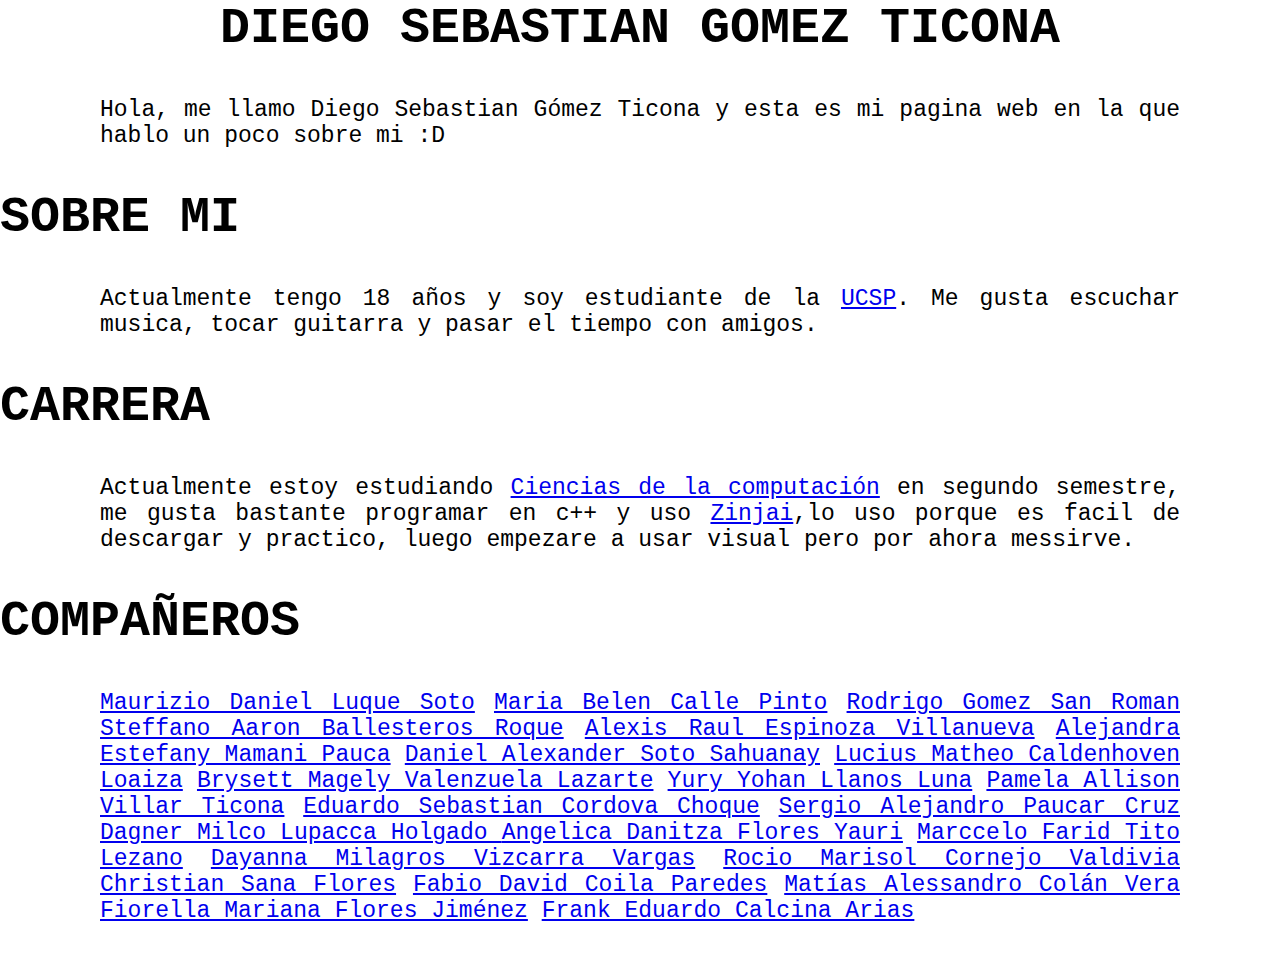
<file: index.html>
<!DOCTYPE html>
<html lang="es">
	<head>
		<title> Diego Sebastian Gomez Ticona </title>  
		<meta charset="UTF-8">
		<meta name="viewport" content="width=device-width, initial-scale=1.0">
		<meta http-equiv="X-UA-compatible" content="ie=edge">
		<meta name="google-site-verification" content="Xu9WgfqB8_OZnGTHmPntkM2S51a5D6Hc98kjZrejIrA" />
	        <link rel="stylesheet" href="style.css">
    </head>
<body>
    <header class="content section">
        <h2 class="nonvre">Diego Sebastian Gomez Ticona</h2>
        <p>
            Hola, me llamo Diego Sebastian Gómez Ticona y esta es mi pagina web en la que hablo un poco sobre mi :D
        </p>
    </header>
    <section class="content section">
        <h2 class="title">Sobre mi</h2>
        <p>
            Actualmente tengo 18 años y soy estudiante de la <a href="https://ucsp.edu.pe" target="_blank">UCSP</a>.
            Me gusta escuchar musica, tocar guitarra y pasar el tiempo con amigos.
        </p>
    </section>
    <section class="content section">
        <h2 class="title">Carrera</h2>
        <p>
          Actualmente estoy estudiando <a href="https://cs.ucsp.edu.pe" target="_blank">Ciencias de la computación</a> en segundo 
          semestre, me gusta bastante programar en c++ y uso <a href=https://zinjai.sourceforge.net target="_blank"> Zinjai</a>,lo uso
          porque es facil de descargar y practico, luego empezare a usar visual pero por ahora messirve.
        </p>
    </section>
    <section class="content section">
        <h2 class="title">Compañeros</h2>
        <p>
            <a class="amigues" href="https://mauriziodanielluquesoto.netlify.app" target="_blank">Maurizio Daniel Luque Soto</a>
            <a class="amigues" href="https://mariabelencallepinto.netlify.app/" target="_blank">Maria Belen Calle Pinto</a>
            <a class="amigues" href="https://rodrygsr.github.io/hosting/#" target="_blank">Rodrigo Gomez San Roman</a>
            <a class="amigues" href="https://steffanoaaronballesterosroque.netlify.app" target="_blank">Steffano Aaron Ballesteros Roque</a>
            <a class="amigues" href="https://alexisespinozavillanueva.netlify.app" target="_blank">Alexis Raul Espinoza Villanueva</a>
            <a class="amigues" href="https://aleemp.github.io/AlejandraEMP/" target="_blank">Alejandra Estefany Mamani Pauca</a>
            <a class="amigues" href="https://danielsoto.site" target="_blank">Daniel Alexander Soto Sahuanay</a>
            <a class="amigues" href="https://lucius-caldenhoven-loayza.web.app" target="_blank">Lucius Matheo Caldenhoven Loaiza</a>
            <a class="amigues" href="https://brysettmagelyvalenzuelalazarte.github.io" target="_blank">Brysett Magely Valenzuela Lazarte</a>
            <a class="amigues" href="https://yuryyohanllanos.web.app/" target="_blank">Yury Yohan Llanos Luna</a>
            <a class="amigues" href="https://pamelavillar.github.io/" target="_blank">Pamela Allison Villar Ticona</a>
            <a class="amigues" href="https://eduardosebastiancordovachoque.netlify.app/" target="_blank">Eduardo Sebastian Cordova Choque</a>
            <a class="amigues" href="https://sergio-alejandro-paucar-cruz.web.app/" target="_blank">Sergio Alejandro Paucar Cruz</a>
            <a class="amigues" href="https://dagner25.github.io/Dagner/" target="_blank">Dagner Milco Lupacca Holgado </a>
            <a class="amigues" href="https://angelicadanitzafloresyauri.netlify.app/" target="_blank">Angelica Danitza Flores Yauri</a>
            <a class="amigues" href="https://marcceloftitolezano.netlify.app/" target="_blank">Marccelo Farid Tito Lezano</a>
	    <a class="amigues" href="https://dayannamilagrosvizcarravargas.netlify.app/" target="_blank">Dayanna Milagros Vizcarra Vargas</a>  
	    <a class="amigues" href="https://rociocornejovaldivia.github.io/Rocio-Cornejo/" target="_blank">Rocio Marisol Cornejo Valdivia</a>
	    <a class="amigues" href="https://christian-gabriel.web.app/" target="_blank">Christian Sana Flores</a>
	    <a class="amigues" href="https://fabiodavidcoilaparedes.web.app/" target="_blank">Fabio David Coila Paredes</a>
	    <a class="amigues" href="https://maticolan.github.io/matiascolanv.github.io/" target="_blank">Matías Alessandro Colán Vera</a>
	    <a class="amigues" href="https://fiorellafloresjimenez.github.io" target="_blank">Fiorella Mariana Flores Jiménez</a>
	    <a class="amigues" href="https://frankeduardocalcinaarias.000webhostapp.com/" target="_blank">Frank Eduardo Calcina Arias</a>
        </p>
    </section>

</body>
</html>
</file>
<file: style.css>
*{
    margin: 0;
    padding: 0;
    border: 0;
    font-size: 100%;
    vertical-align: baseline;
}
body {
    text-align:justify;
    font-family: 'Courier New', Courier, monospace;
}
.title{
    margin-bottom: 40px;
    font-size: 50px;
    font-weight: 600;
    text-transform: uppercase;

}
.nonvre{
    margin-bottom: 40px;
    font-size: 50px;
    font-weight: 600;
    text-transform: uppercase;
    text-align: center;

}
p{
    margin-bottom: 40px;
    font-size: 23px;
    padding: 0 100px;
}
</file>
